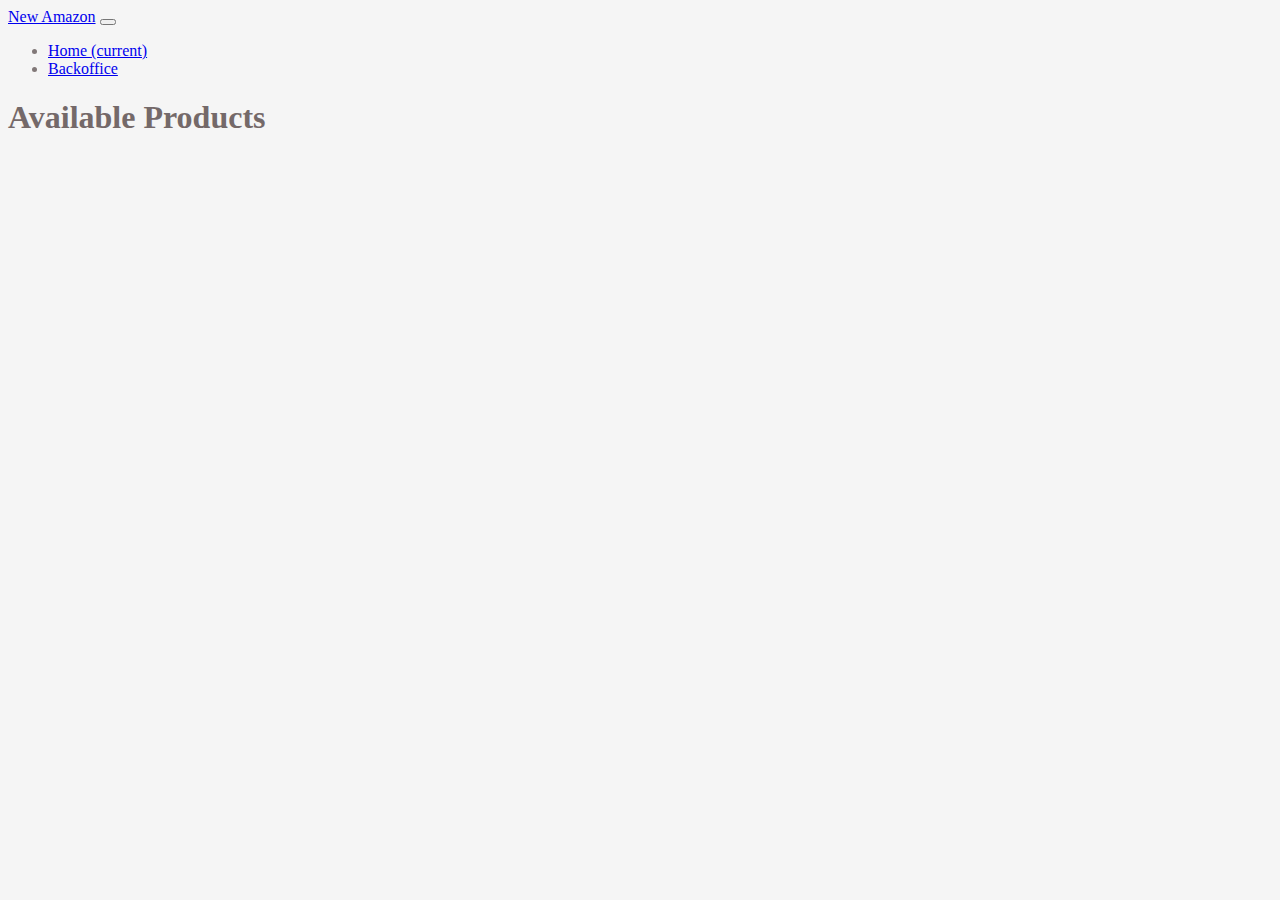
<file: index.html>
<!doctype html>
<html lang="en">
  <head>
    <!-- Required meta tags -->
    <meta charset="utf-8">
    <meta name="viewport" content="width=device-width, initial-scale=1, shrink-to-fit=no">

    <!-- Bootstrap CSS -->
    <link rel="stylesheet" href="https://cdn.jsdelivr.net/npm/bootstrap@4.6.0/dist/css/bootstrap.min.css" integrity="sha384-B0vP5xmATw1+K9KRQjQERJvTumQW0nPEzvF6L/Z6nronJ3oUOFUFpCjEUQouq2+l" crossorigin="anonymous">
    <link rel="stylesheet" href="style.css">
    <title>StriveM3D8</title>
  </head>
  <body>
      <header>
        <nav class="navbar navbar-expand-lg navbar-light bg-light">
            <div class="container">
                <a class="navbar-brand" href="#">New Amazon</a>
                <button class="navbar-toggler" type="button" data-toggle="collapse" data-target="#navbarNav" aria-controls="navbarNav" aria-expanded="false" aria-label="Toggle navigation">
                  <span class="navbar-toggler-icon"></span>
                </button>
                <div class="collapse navbar-collapse" id="navbarNav">
                  <ul class="navbar-nav">
                    <li class="nav-item active">
                      <a class="nav-link" href="./">Home <span class="sr-only">(current)</span></a>
                    </li>
                    <li class="nav-item">
                      <a class="nav-link" href="./backoffice.html">Backoffice</a>
                    </li>
                  </ul>
                </div>
            </div>
        </nav>
      </header>
      <main>
          <div class="container-fluid">
              <div class="container">
                  <h1 class="mt-5 mb-4">Available Products</h1>
                  <div id="products" class="row">
                    <!-- Product display -->
    
                  </div>
              </div>
          </div>

      </main>
<div></div>
    <script src="https://code.jquery.com/jquery-3.5.1.slim.min.js" integrity="sha384-DfXdz2htPH0lsSSs5nCTpuj/zy4C+OGpamoFVy38MVBnE+IbbVYUew+OrCXaRkfj" crossorigin="anonymous"></script>
    <script src="https://cdn.jsdelivr.net/npm/bootstrap@4.6.0/dist/js/bootstrap.bundle.min.js" integrity="sha384-Piv4xVNRyMGpqkS2by6br4gNJ7DXjqk09RmUpJ8jgGtD7zP9yug3goQfGII0yAns" crossorigin="anonymous"></script>
    <script>
        const apiToken = 'eyJhbGciOiJIUzI1NiIsInR5cCI6IkpXVCJ9.eyJfaWQiOiI2MGFlM2Y4MWNlYWY0ODAwMTVjOTE4NmEiLCJpYXQiOjE2MjIwMzIyNTcsImV4cCI6MTYyMzI0MTg1N30.COuaWwE7g5o-UfUez4tVCPw0zZc5llB7Jqgsp37LrSA'
        const apiUrl = "https://striveschool-api.herokuapp.com/api/product/"

        
        window.onload = async () => {
            const products = document.getElementById('products')

            try {
                const response = await fetch(apiUrl, {
                    headers: {
                        "Authorization": `Bearer ${apiToken}`
                    }
                })
                // console.log(response)
                const products =  await response.json()
                console.log(products)
                // if (products.length > 0){
                    const parent = document.getElementById('products')
  
                    parent.innerHTML = products.map(product => 
                        ` <div class="col-12 col-sm-6 col-md-4 mb-4">
                        <div class="card h-100" >
                          <a href="./detail.html?id=${product._id}" class="ml-auto"><img src=${product.imageUrl} class="card-img-top" alt="..."></a>
                            <div class="card-body">
                              <h5 class="card-title">${product.name}</h5>
                              <p class="card-text"> ${product.description}</p>
                            </div>
                            <ul class=" list-group-flush px-2">
                              <li class="list-group-item d-flex">
                                  <span><strong>${product.brand}</strong></span>
                                  <span class="badge badge-success ml-auto py-2">£ ${product.price}</span>
                                </li>
                            </ul>
                          </div>
                    </div>`
                ).join('');
                console.log(productDisplay)
                // }
            } catch (err) {
                console.log(err)
            }
        }

    </script>
  </body>
</html>
</file>
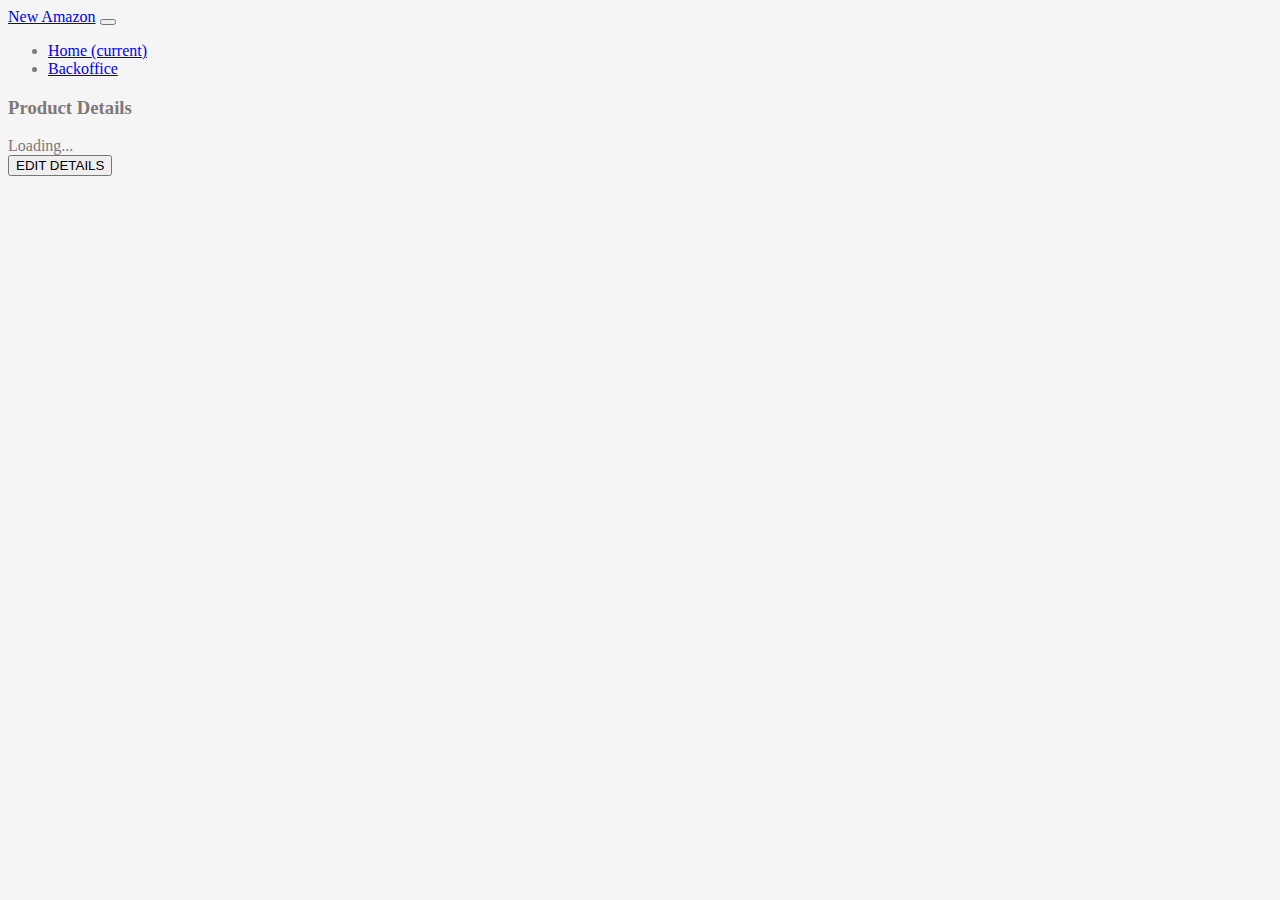
<file: detail.html>
<!doctype html>
<html lang="en">
  <head>
    <!-- Required meta tags -->
    <meta charset="utf-8">
    <meta name="viewport" content="width=device-width, initial-scale=1, shrink-to-fit=no">

    <!-- Bootstrap CSS -->
    <link rel="stylesheet" href="https://cdn.jsdelivr.net/npm/bootstrap@4.6.0/dist/css/bootstrap.min.css" integrity="sha384-B0vP5xmATw1+K9KRQjQERJvTumQW0nPEzvF6L/Z6nronJ3oUOFUFpCjEUQouq2+l" crossorigin="anonymous">
    <link rel="stylesheet" href="style.css">
    <title>StriveM3D8</title>
  </head>
  <body>
      <header>
        <nav class="navbar navbar-expand-lg navbar-light bg-light">
            <div class="container">
                <a class="navbar-brand" href="#">New Amazon</a>
                <button class="navbar-toggler" type="button" data-toggle="collapse" data-target="#navbarNav" aria-controls="navbarNav" aria-expanded="false" aria-label="Toggle navigation">
                  <span class="navbar-toggler-icon"></span>
                </button>
                <div class="collapse navbar-collapse" id="navbarNav">
                  <ul class="navbar-nav">
                    <li class="nav-item active">
                      <a class="nav-link" href="./">Home <span class="sr-only">(current)</span></a>
                    </li>
                    <li class="nav-item">
                      <a class="nav-link" href="./backoffice.html">Backoffice</a>
                    </li>
                  </ul>
                </div>
            </div>
        </nav>
      </header>
      <main>
          <div class="container-fluid">
              <div class="container">
                <h3 class="mt-5 mb-4">Product Details</h3>
                <div class="row justify-content-center">
                  <div class="col-md-10 col-lg-8">
                    <div id="product-details">
                      <div class="d-flex justify-content-center">
                        <div class="spinner-border text-success" role="status">
                          <span class="sr-only">Loading...</span>
                        </div>
                      </div>
                      <!-- Product Details display -->
                    </div>
                    <button type="button" class="btn btn-success my-4" onclick="handleEdit()">EDIT DETAILS</button>
                  </div>
                </col-md-10>
              </div>
          </div>

      </main>

    <script src="https://code.jquery.com/jquery-3.5.1.slim.min.js" integrity="sha384-DfXdz2htPH0lsSSs5nCTpuj/zy4C+OGpamoFVy38MVBnE+IbbVYUew+OrCXaRkfj" crossorigin="anonymous"></script>
    <script src="https://cdn.jsdelivr.net/npm/bootstrap@4.6.0/dist/js/bootstrap.bundle.min.js" integrity="sha384-Piv4xVNRyMGpqkS2by6br4gNJ7DXjqk09RmUpJ8jgGtD7zP9yug3goQfGII0yAns" crossorigin="anonymous"></script>
    <script>
        const apiToken = 'eyJhbGciOiJIUzI1NiIsInR5cCI6IkpXVCJ9.eyJfaWQiOiI2MGFlM2Y4MWNlYWY0ODAwMTVjOTE4NmEiLCJpYXQiOjE2MjIwMzIyNTcsImV4cCI6MTYyMzI0MTg1N30.COuaWwE7g5o-UfUez4tVCPw0zZc5llB7Jqgsp37LrSA'
        const apiUrl = "https://striveschool-api.herokuapp.com/api/product/"

        const productId = new URLSearchParams(window.location.search).get("id")
        // console.log(productId)

        window.onload = async () => {
            const productContainer = document.getElementById('product-details')

            try {
                const response = await fetch((apiUrl + productId), {
                    headers: {
                        "Authorization": `Bearer ${apiToken}`
                    }
                })
                // console.log(response)
                if (response.ok) {
                  const productData =  await response.json()
                  // console.log(productData)
                  productContainer.innerHTML = ` 
                  <ul class=" list-group-flush px-0">
                    <li class="list-group-item d-flex justify-content-center">
                      <h1 class="font-weight-bolder" style="line-height: 1; letter-spacing: 0.03rem">${productData.name}</h1>
                      </li>
                      <li class="list-group-item d-flex">
                        <img src=${productData.imageUrl} class="img-fluid w-100" alt="...">
                      </li>
                      <li class="list-group-item d-flex">
                        <strong class="pr-1">Name: </strong>${productData.name}
                      </li>
                      <li class="list-group-item d-flex">
                        <strong class="pr-1">Brand: </strong>${productData.brand}
                      </li>
                      <li class="list-group-item d-flex">
                        <strong class="pr-1">Description: </strong>${productData.description}
                      </li>
                      <li class="list-group-item d-flex">
                        <strong class="pr-1">Price: </strong>£${productData.price}
                      </li>
                  </ul>
                  <ul class="list-group list-group-flush px-0">
                    <li class="list-group-item">
                        <h5> Server Details</h5>
                      </li>
                      <li class="list-group-item d-flex">
                        <strong class="pr-1">id: </strong>${productData._id}
                      </li>
                      <li class="list-group-item d-flex">
                        <strong class="pr-1">createdAt: </strong>${productData.createdAt}
                      </li>
                      <li class="list-group-item d-flex">
                        <strong class="pr-1">updatedAt: </strong>${productData.updatedAt}
                      </li>
                  </ul>
                  `
                }

            } catch (err) {
                console.log(err)
            }
          }

          const handleEdit = () => {
            window.location.assign("./backoffice.html?id=" + productId)
          }

    </script>
  </body>
</html>
</file>
<file: style.css>
body {
    background-color: whitesmoke;
    color: rgb(129, 120, 120);
}
h1,h5 {
    color: rgb(116, 105, 105);
}
.card {
    border-radius: 5px;
}
.card-img-top {
    height: 35vh;
    object-fit: contain;
}
</file>
